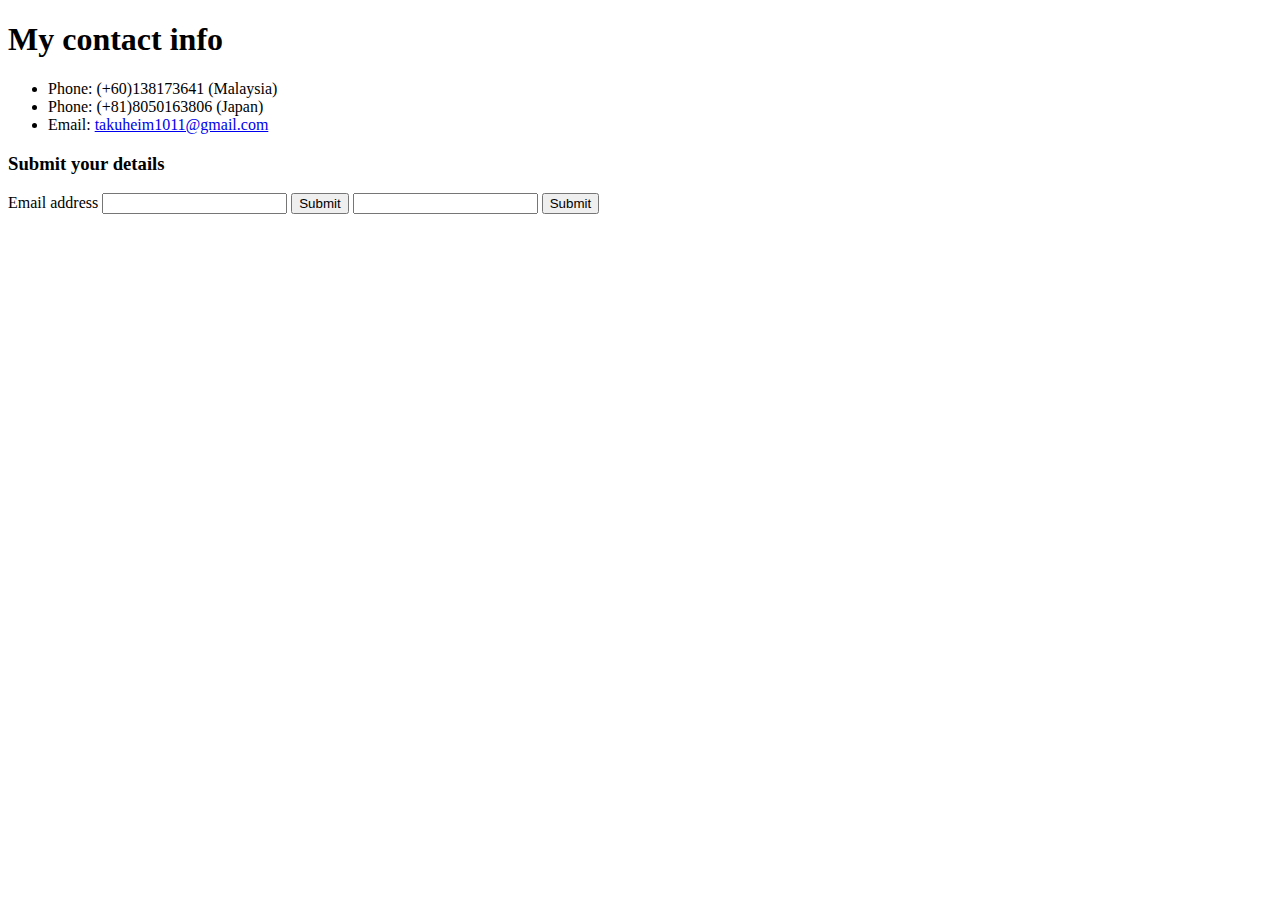
<file: contact.html>
<!DOCTYPE html>
<!--[if lt IE 7]>      <html class="no-js lt-ie9 lt-ie8 lt-ie7"> <![endif]-->
<!--[if IE 7]>         <html class="no-js lt-ie9 lt-ie8"> <![endif]-->
<!--[if IE 8]>         <html class="no-js lt-ie9"> <![endif]-->
<!--[if gt IE 8]><!--> <html class="no-js"> <!--<![endif]-->
    <head>
        <meta charset="utf-8">
        <meta http-equiv="X-UA-Compatible" content="IE=edge">
        <title>My contact</title>
        <meta name="description" content="">
        <meta name="viewport" content="width=device-width, initial-scale=1">
        <link rel="stylesheet" href="">
    </head>
    <body>
        <h1>My contact info</h1>
            <ul>
                <li>Phone: (+60)138173641 (Malaysia)</li>
                <li>Phone: (+81)8050163806 (Japan)</li>
                <li>Email: <a href="mailto:takuheim1011@gmail.com">takuheim1011@gmail.com</a></li>
            </ul>
        <h3>Submit your details</h3>
        <form action="mailto:taximan1011@gmail.com" method="POST" enctype="text/plain">
            <label for="">Email address</label>
                <input type="email" name="yourEmail" id="email">
                <input type="submit" name="email" id="email">
                <input type="tel" name="tel" id="tel">
                <input type="submit" name="tel" id="tel">
            </form>
        <!--[if lt IE 7]>
            <p class="browsehappy">You are using an <strong>outdated</strong> browser. Please <a href="#">upgrade your browser</a> to improve your experience.</p>
        <![endif]-->
        
        <script src="" async defer></script>
    </body>
</html>
</file>
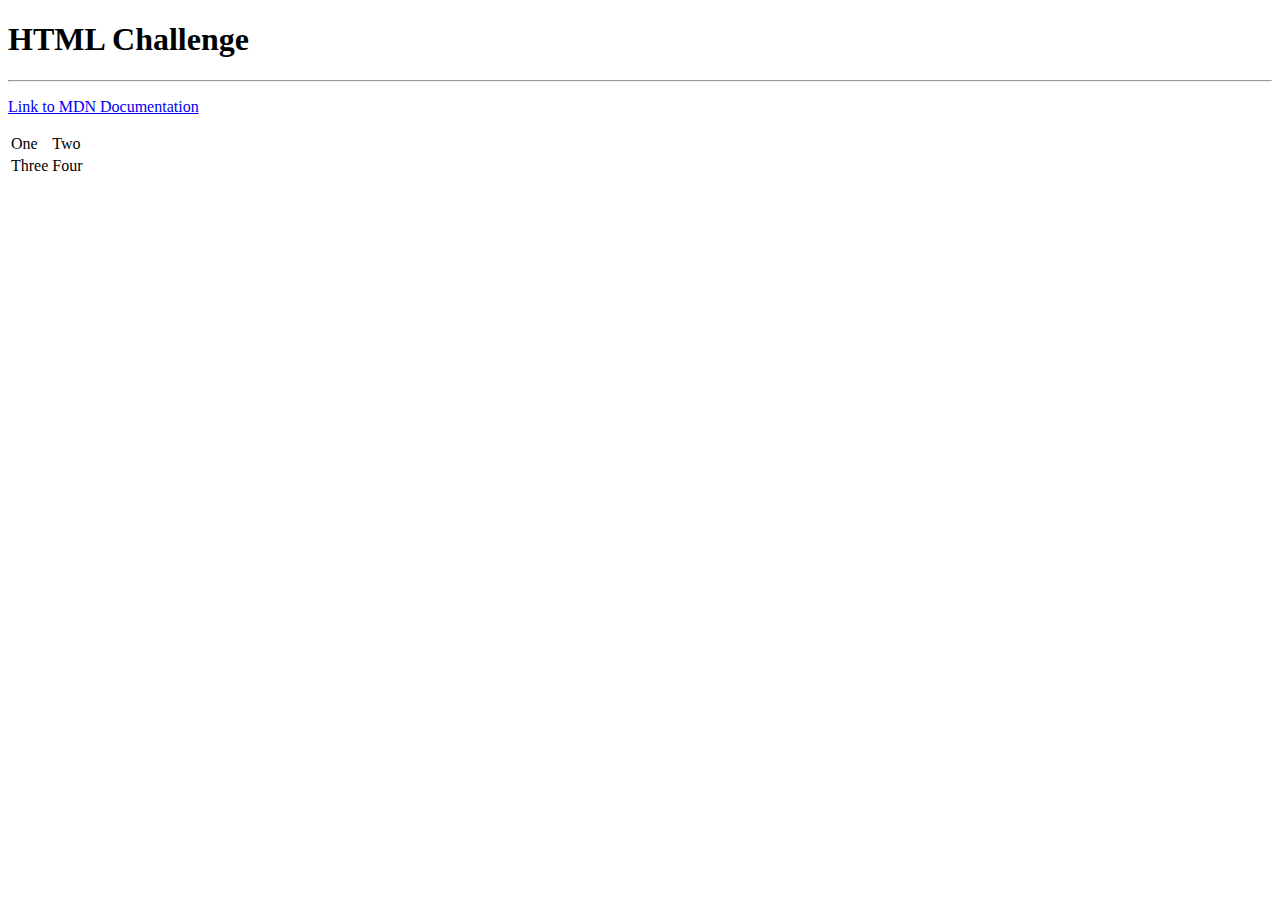
<file: inputs.html>
<!DOCTYPE html>
<html lang="en">
<head>
    <meta charset="UTF-8">
    <meta name="viewport" content="width=device-width, initial-scale=1.0">
    <title>HTML Challenge</title>
</head>
<body>
<h1><strong>HTML Challenge</strong></h1>
<hr>
<p><a href="https://developer.mozilla.org/en-US/docs/Web/HTML">Link to MDN Documentation</a></p>
<table>
    <tr>
        <td>One</td>
        <td>Two</td>
    </tr>
    <tr>
        <td>Three</td>
        <td>Four</td>
    </tr>
</table>    
</body>
</html>
</file>
